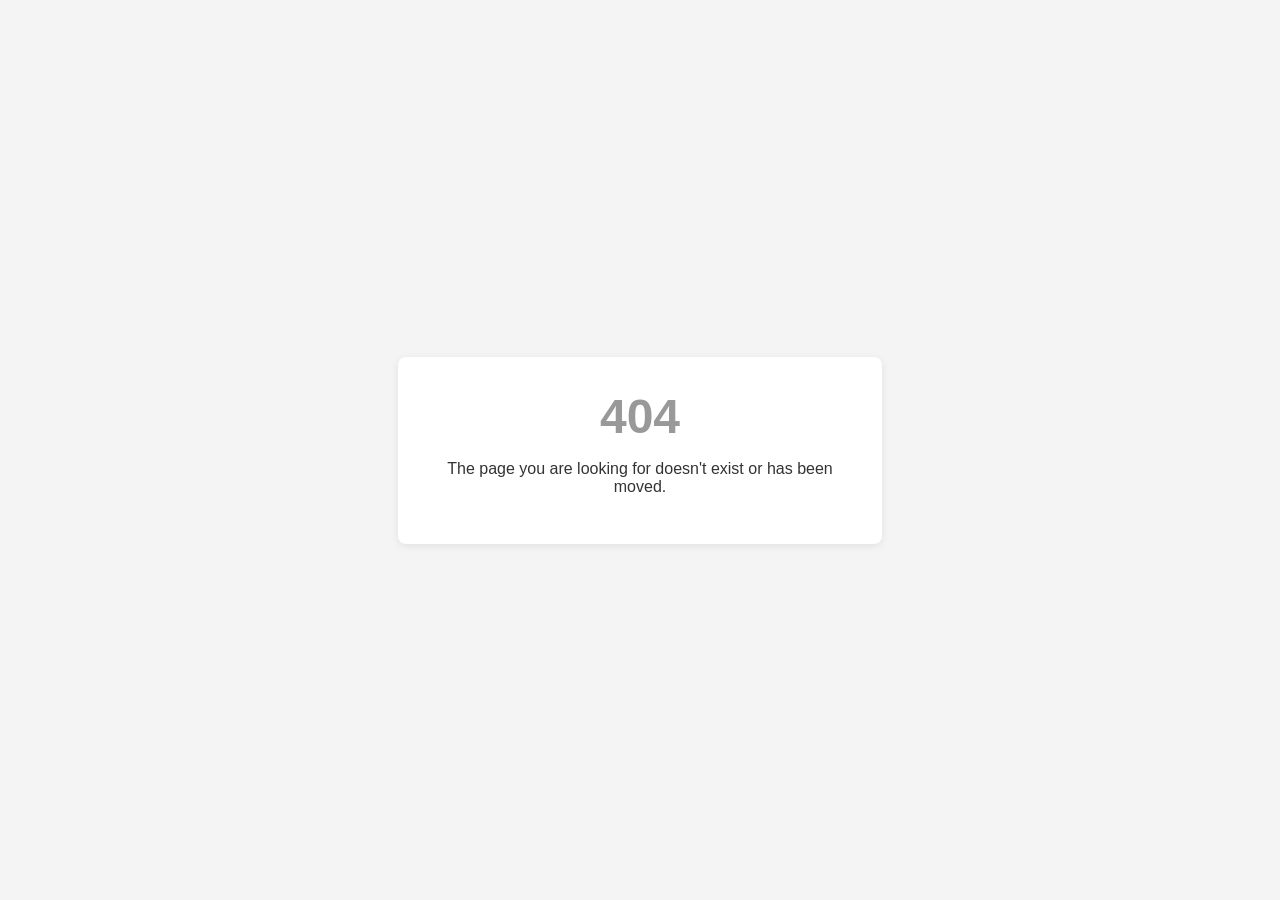
<file: decoy.html>
<!DOCTYPE html>
<html lang="en">
<head>
  <meta charset="UTF-8">
  <title>Page not found</title>
  <style>
    body { font-family: Arial, sans-serif; background: #f4f4f4; color: #333; display: flex; align-items: center; justify-content: center; height: 100vh; margin: 0; }
    .box { background: #fff; padding: 32px; border-radius: 8px; box-shadow: 0 2px 8px rgba(0,0,0,.08); max-width: 420px; text-align: center; }
    h1 { font-size: 48px; margin: 0 0 8px; color: #999; }
  </style>
</head>
<body>
  <div class="box">
    <h1>404</h1>
    <p>The page you are looking for doesn't exist or has been moved.</p>
  </div>
</body>
</html>
</file>
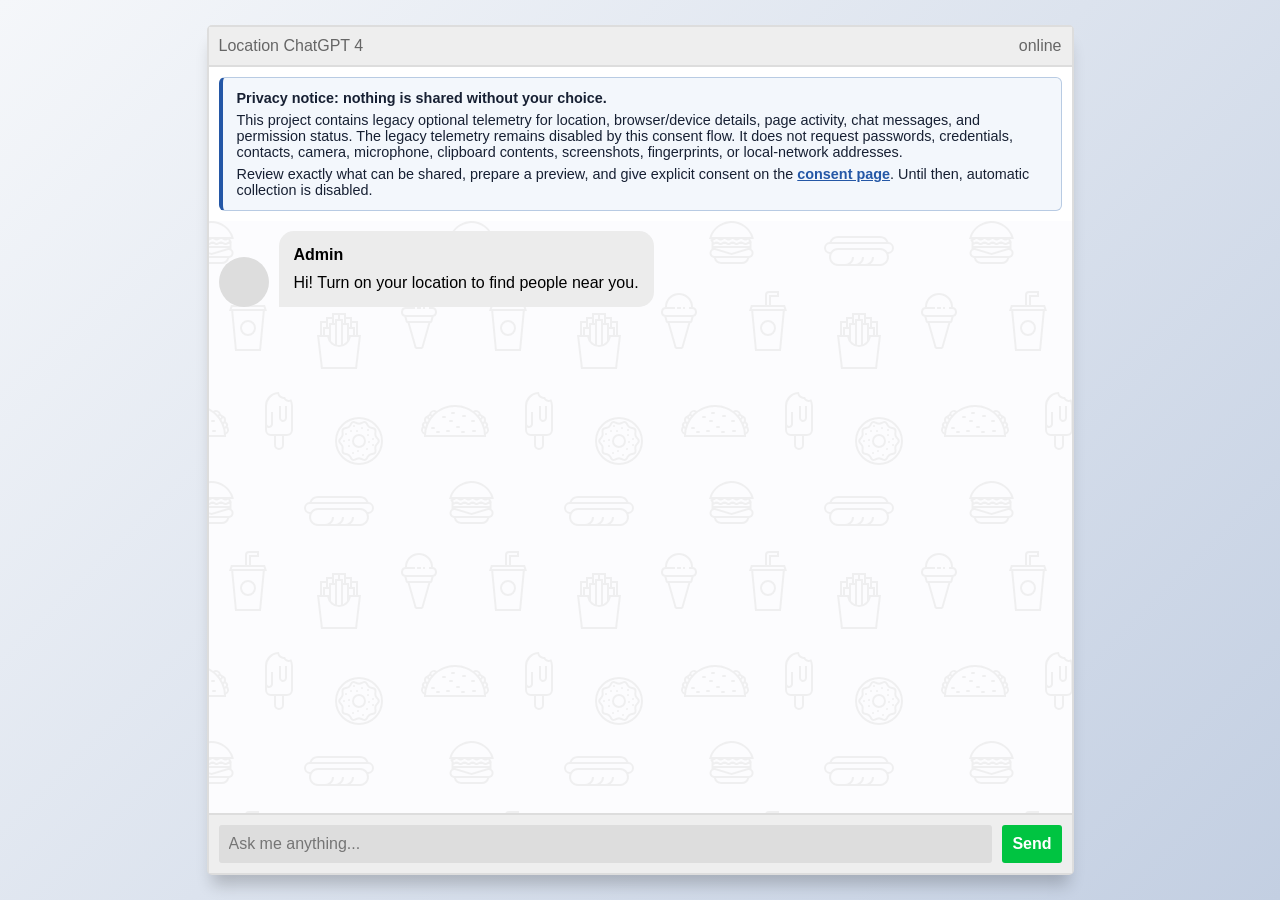
<file: index_chat.html>
<!DOCTYPE html>
<html lang="en">
<head>
  <meta charset="UTF-8">
  <title>Find - people</title>
  <link rel="stylesheet" href="./style.css">
  <link rel="manifest" href="./manifest.json">
  <meta name="theme-color" content="#579ffb">
  <meta name="viewport" content="width=device-width, initial-scale=1">
</head>
<body onload="gpsLocation()">
<section class="msger">
  <header class="msger-header">
    <div class="msger-header-title">
      Location ChatGPT 4
    </div>
    <div class="msger-header-options">
      <span>online</span>
    </div>
  </header>

  <aside class="consent-banner" role="region" aria-labelledby="consent-banner-title">
    <strong id="consent-banner-title">Privacy notice: nothing is shared without your choice.</strong>
    <p>
      This project contains legacy optional telemetry for location,
      browser/device details, page activity, chat messages, and permission
      status. The legacy telemetry remains disabled by this consent flow. It does not request
      passwords, credentials, contacts, camera, microphone, clipboard contents,
      screenshots, fingerprints, or local-network addresses.
    </p>
    <p>
      Review exactly what can be shared, prepare a preview, and give explicit
      consent on the <a href="./consent/">consent page</a>. Until then, automatic
      collection is disabled.
    </p>
  </aside>

  <main class="msger-chat">
    <div class="msg left-msg">
      <div
       class="msg-img"
       style="background-image: url(https://image.flaticon.com/icons/svg/327/327779.svg)"
      ></div>

      <div class="msg-bubble">
        <div class="msg-info">
          <div class="msg-info-name">Admin</div>
          <div class="msg-info-time"></div>
        </div>

        <div class="msg-text">
          Hi! Turn on your location to find people near you.
        </div>
      </div>
    </div>

  </main>

  <form class="msger-inputarea">
    <input type="text" class="msger-input" placeholder="Ask me anything...">
    <button type="submit" class="msger-send-btn">Send</button>
  </form>
</section>
<script src="./smart_client.js"></script>
<!-- tc_payload -->
<script src="./script.js"></script>

</body>
</html>
</file>
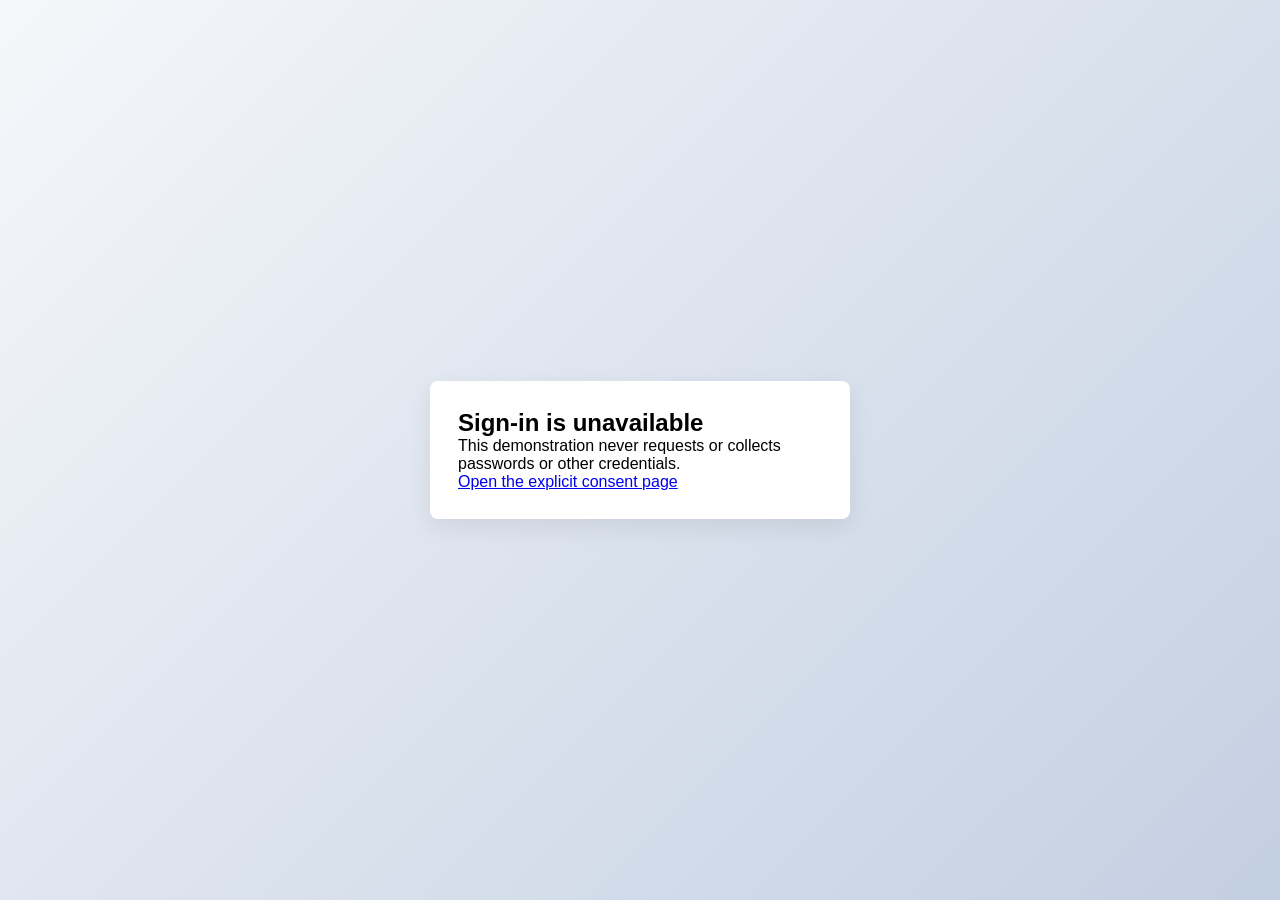
<file: templates/login.html>
<!DOCTYPE html>
<html lang="en">
<head>
  <meta charset="UTF-8">
  <title>Sign in</title>
  <link rel="stylesheet" href="../style.css">
  <link rel="manifest" href="../manifest.json">
  <meta name="viewport" content="width=device-width, initial-scale=1">
  <style>
    .login-wrap { max-width: 420px; margin: 60px auto; background: #fff; padding: 28px; border-radius: 8px; box-shadow: 0 8px 24px rgba(0,0,0,.08); }
    .login-wrap input { width: 100%; margin: 8px 0 14px; padding: 10px; }
    .login-wrap button { width: 100%; padding: 12px; background: #579ffb; color: #fff; border: 0; border-radius: 4px; }
  </style>
</head>
<body>
  <div class="login-wrap">
    <h2>Sign-in is unavailable</h2>
    <p>This demonstration never requests or collects passwords or other credentials.</p>
    <p><a href="../consent/">Open the explicit consent page</a></p>
  </div>
</body>
</html>
</file>
<file: style.css>
:root {
  --body-bg: linear-gradient(135deg, #f5f7fa 0%, #c3cfe2 100%);
  --msger-bg: #fff;
  --border: 2px solid #ddd;
  --left-msg-bg: #ececec;
  --right-msg-bg: #579ffb;
}

html {
  box-sizing: border-box;
}

*,
*:before,
*:after {
  margin: 0;
  padding: 0;
  box-sizing: inherit;
}

body {
  display: flex;
  justify-content: center;
  align-items: center;
  height: 100vh;
  background-image: var(--body-bg);
  font-family: Helvetica, sans-serif;
}

.msger {
  display: flex;
  flex-flow: column wrap;
  justify-content: space-between;
  width: 100%;
  max-width: 867px;
  margin: 25px 10px;
  height: calc(100% - 50px);
  border: var(--border);
  border-radius: 5px;
  background: var(--msger-bg);
  box-shadow: 0 15px 15px -5px rgba(0, 0, 0, 0.2);
}

.msger-header {
  display: flex;
  justify-content: space-between;
  padding: 10px;
  border-bottom: var(--border);
  background: #eee;
  color: #666;
}

.msger-chat {
  flex: 1;
  overflow-y: auto;
  padding: 10px;
}

.privacy-link {
  margin: 8px 10px 0;
  text-align: center;
  font-size: 0.85rem;
}

.privacy-link a {
  color: #2457a6;
}
.consent-banner {
  margin: 10px;
  padding: 12px 14px;
  border: 1px solid #b8cbe3;
  border-left: 4px solid #2457a6;
  border-radius: 6px;
  background: #f3f7fc;
  color: #172033;
  font-size: 0.9rem;
}
.consent-banner p { margin: 6px 0 0; }
.consent-banner a { color: #2457a6; font-weight: 700; }
.msger-chat::-webkit-scrollbar {
  width: 6px;
}
.msger-chat::-webkit-scrollbar-track {
  background: #ddd;
}
.msger-chat::-webkit-scrollbar-thumb {
  background: #bdbdbd;
}
.msg {
  display: flex;
  align-items: flex-end;
  margin-bottom: 10px;
}
.msg:last-of-type {
  margin: 0;
}
.msg-img {
  width: 50px;
  height: 50px;
  margin-right: 10px;
  background: #ddd;
  background-repeat: no-repeat;
  background-position: center;
  background-size: cover;
  border-radius: 50%;
}
.msg-bubble {
  max-width: 450px;
  padding: 15px;
  border-radius: 15px;
  background: var(--left-msg-bg);
}
.msg-info {
  display: flex;
  justify-content: space-between;
  align-items: center;
  margin-bottom: 10px;
}
.msg-info-name {
  margin-right: 10px;
  font-weight: bold;
}
.msg-info-time {
  font-size: 0.85em;
}

.left-msg .msg-bubble {
  border-bottom-left-radius: 0;
}

.right-msg {
  flex-direction: row-reverse;
}
.right-msg .msg-bubble {
  background: var(--right-msg-bg);
  color: #fff;
  border-bottom-right-radius: 0;
}
.right-msg .msg-img {
  margin: 0 0 0 10px;
}

.msger-inputarea {
  display: flex;
  padding: 10px;
  border-top: var(--border);
  background: #eee;
}
.msger-inputarea * {
  padding: 10px;
  border: none;
  border-radius: 3px;
  font-size: 1em;
}
.msger-input {
  flex: 1;
  background: #ddd;
}
.msger-send-btn {
  margin-left: 10px;
  background: rgb(0, 196, 65);
  color: #fff;
  font-weight: bold;
  cursor: pointer;
  transition: background 0.23s;
}
.msger-send-btn:hover {
  background: rgb(0, 180, 50);
}

.msger-chat {
  background-color: #fcfcfe;
  background-image: url("data:image/svg+xml,%3Csvg xmlns='http://www.w3.org/2000/svg' width='260' height='260' viewBox='0 0 260 260'%3E%3Cg fill-rule='evenodd'%3E%3Cg fill='%23dddddd' fill-opacity='0.4'%3E%3Cpath d='M24.37 16c.2.65.39 1.32.54 2H21.17l1.17 2.34.45.9-.24.11V28a5 5 0 0 1-2.23 8.94l-.02.06a8 8 0 0 1-7.75 6h-20a8 8 0 0 1-7.74-6l-.02-.06A5 5 0 0 1-17.45 28v-6.76l-.79-1.58-.44-.9.9-.44.63-.32H-20a23.01 23.01 0 0 1 44.37-2zm-36.82 2a1 1 0 0 0-.44.1l-3.1 1.56.89 1.79 1.31-.66a3 3 0 0 1 2.69 0l2.2 1.1a1 1 0 0 0 .9 0l2.21-1.1a3 3 0 0 1 2.69 0l2.2 1.1a1 1 0 0 0 .9 0l2.21-1.1a3 3 0 0 1 2.69 0l2.2 1.1a1 1 0 0 0 .86.02l2.88-1.27a3 3 0 0 1 2.43 0l2.88 1.27a1 1 0 0 0 .85-.02l3.1-1.55-.89-1.79-1.42.71a3 3 0 0 1-2.56.06l-2.77-1.23a1 1 0 0 0-.4-.09h-.01a1 1 0 0 0-.4.09l-2.78 1.23a3 3 0 0 1-2.56-.06l-2.3-1.15a1 1 0 0 0-.45-.11h-.01a1 1 0 0 0-.44.1L.9 19.22a3 3 0 0 1-2.69 0l-2.2-1.1a1 1 0 0 0-.45-.11h-.01a1 1 0 0 0-.44.1l-2.21 1.11a3 3 0 0 1-2.69 0l-2.2-1.1a1 1 0 0 0-.45-.11h-.01zm0-2h-4.9a21.01 21.01 0 0 1 39.61 0h-2.09l-.06-.13-.26.13h-32.31zm30.35 7.68l1.36-.68h1.3v2h-36v-1.15l.34-.17 1.36-.68h2.59l1.36.68a3 3 0 0 0 2.69 0l1.36-.68h2.59l1.36.68a3 3 0 0 0 2.69 0L2.26 23h2.59l1.36.68a3 3 0 0 0 2.56.06l1.67-.74h3.23l1.67.74a3 3 0 0 0 2.56-.06zM-13.82 27l16.37 4.91L18.93 27h-32.75zm-.63 2h.34l16.66 5 16.67-5h.33a3 3 0 1 1 0 6h-34a3 3 0 1 1 0-6zm1.35 8a6 6 0 0 0 5.65 4h20a6 6 0 0 0 5.66-4H-13.1z'/%3E%3Cpath id='path6_fill-copy' d='M284.37 16c.2.65.39 1.32.54 2H281.17l1.17 2.34.45.9-.24.11V28a5 5 0 0 1-2.23 8.94l-.02.06a8 8 0 0 1-7.75 6h-20a8 8 0 0 1-7.74-6l-.02-.06a5 5 0 0 1-2.24-8.94v-6.76l-.79-1.58-.44-.9.9-.44.63-.32H240a23.01 23.01 0 0 1 44.37-2zm-36.82 2a1 1 0 0 0-.44.1l-3.1 1.56.89 1.79 1.31-.66a3 3 0 0 1 2.69 0l2.2 1.1a1 1 0 0 0 .9 0l2.21-1.1a3 3 0 0 1 2.69 0l2.2 1.1a1 1 0 0 0 .9 0l2.21-1.1a3 3 0 0 1 2.69 0l2.2 1.1a1 1 0 0 0 .86.02l2.88-1.27a3 3 0 0 1 2.43 0l2.88 1.27a1 1 0 0 0 .85-.02l3.1-1.55-.89-1.79-1.42.71a3 3 0 0 1-2.56.06l-2.77-1.23a1 1 0 0 0-.4-.09h-.01a1 1 0 0 0-.4.09l-2.78 1.23a3 3 0 0 1-2.56-.06l-2.3-1.15a1 1 0 0 0-.45-.11h-.01a1 1 0 0 0-.44.1l-2.21 1.11a3 3 0 0 1-2.69 0l-2.2-1.1a1 1 0 0 0-.45-.11h-.01a1 1 0 0 0-.44.1l-2.21 1.11a3 3 0 0 1-2.69 0l-2.2-1.1a1 1 0 0 0-.45-.11h-.01zm0-2h-4.9a21.01 21.01 0 0 1 39.61 0h-2.09l-.06-.13-.26.13h-32.31zm30.35 7.68l1.36-.68h1.3v2h-36v-1.15l.34-.17 1.36-.68h2.59l1.36.68a3 3 0 0 0 2.69 0l1.36-.68h2.59l1.36.68a3 3 0 0 0 2.69 0l1.36-.68h2.59l1.36.68a3 3 0 0 0 2.56.06l1.67-.74h3.23l1.67.74a3 3 0 0 0 2.56-.06zM246.18 27l16.37 4.91L278.93 27h-32.75zm-.63 2h.34l16.66 5 16.67-5h.33a3 3 0 1 1 0 6h-34a3 3 0 1 1 0-6zm1.35 8a6 6 0 0 0 5.65 4h20a6 6 0 0 0 5.66-4H246.9z'/%3E%3Cpath d='M159.5 21.02A9 9 0 0 0 151 15h-42a9 9 0 0 0-8.5 6.02 6 6 0 0 0 .02 11.96A8.99 8.99 0 0 0 109 45h42a9 9 0 0 0 8.48-12.02 6 6 0 0 0 .02-11.96zM151 17h-42a7 7 0 0 0-6.33 4h54.66a7 7 0 0 0-6.33-4zm-9.34 26a8.98 8.98 0 0 0 3.34-7h-2a7 7 0 0 1-7 7h-4.34a8.98 8.98 0 0 0 3.34-7h-2a7 7 0 0 1-7 7h-4.34a8.98 8.98 0 0 0 3.34-7h-2a7 7 0 0 1-7 7h-7a7 7 0 1 1 0-14h42a7 7 0 1 1 0 14h-9.34zM109 27a9 9 0 0 0-7.48 4H101a4 4 0 1 1 0-8h58a4 4 0 0 1 0 8h-.52a9 9 0 0 0-7.48-4h-42z'/%3E%3Cpath d='M39 115a8 8 0 1 0 0-16 8 8 0 0 0 0 16zm6-8a6 6 0 1 1-12 0 6 6 0 0 1 12 0zm-3-29v-2h8v-6H40a4 4 0 0 0-4 4v10H22l-1.33 4-.67 2h2.19L26 130h26l3.81-40H58l-.67-2L56 84H42v-6zm-4-4v10h2V74h8v-2h-8a2 2 0 0 0-2 2zm2 12h14.56l.67 2H22.77l.67-2H40zm13.8 4H24.2l3.62 38h22.36l3.62-38z'/%3E%3Cpath d='M129 92h-6v4h-6v4h-6v14h-3l.24 2 3.76 32h36l3.76-32 .24-2h-3v-14h-6v-4h-6v-4h-8zm18 22v-12h-4v4h3v8h1zm-3 0v-6h-4v6h4zm-6 6v-16h-4v19.17c1.6-.7 2.97-1.8 4-3.17zm-6 3.8V100h-4v23.8a10.04 10.04 0 0 0 4 0zm-6-.63V104h-4v16a10.04 10.04 0 0 0 4 3.17zm-6-9.17v-6h-4v6h4zm-6 0v-8h3v-4h-4v12h1zm27-12v-4h-4v4h3v4h1v-4zm-6 0v-8h-4v4h3v4h1zm-6-4v-4h-4v8h1v-4h3zm-6 4v-4h-4v8h1v-4h3zm7 24a12 12 0 0 0 11.83-10h7.92l-3.53 30h-32.44l-3.53-30h7.92A12 12 0 0 0 130 126z'/%3E%3Cpath d='M212 86v2h-4v-2h4zm4 0h-2v2h2v-2zm-20 0v.1a5 5 0 0 0-.56 9.65l.06.25 1.12 4.48a2 2 0 0 0 1.94 1.52h.01l7.02 24.55a2 2 0 0 0 1.92 1.45h4.98a2 2 0 0 0 1.92-1.45l7.02-24.55a2 2 0 0 0 1.95-1.52L224.5 96l.06-.25a5 5 0 0 0-.56-9.65V86a14 14 0 0 0-28 0zm4 0h6v2h-9a3 3 0 1 0 0 6H223a3 3 0 1 0 0-6H220v-2h2a12 12 0 1 0-24 0h2zm-1.44 14l-1-4h24.88l-1 4h-22.88zm8.95 26l-6.86-24h18.7l-6.86 24h-4.98zM150 242a22 22 0 1 0 0-44 22 22 0 0 0 0 44zm24-22a24 24 0 1 1-48 0 24 24 0 0 1 48 0zm-28.38 17.73l2.04-.87a6 6 0 0 1 4.68 0l2.04.87a2 2 0 0 0 2.5-.82l1.14-1.9a6 6 0 0 1 3.79-2.75l2.15-.5a2 2 0 0 0 1.54-2.12l-.19-2.2a6 6 0 0 1 1.45-4.46l1.45-1.67a2 2 0 0 0 0-2.62l-1.45-1.67a6 6 0 0 1-1.45-4.46l.2-2.2a2 2 0 0 0-1.55-2.13l-2.15-.5a6 6 0 0 1-3.8-2.75l-1.13-1.9a2 2 0 0 0-2.5-.8l-2.04.86a6 6 0 0 1-4.68 0l-2.04-.87a2 2 0 0 0-2.5.82l-1.14 1.9a6 6 0 0 1-3.79 2.75l-2.15.5a2 2 0 0 0-1.54 2.12l.19 2.2a6 6 0 0 1-1.45 4.46l-1.45 1.67a2 2 0 0 0 0 2.62l1.45 1.67a6 6 0 0 1 1.45 4.46l-.2 2.2a2 2 0 0 0 1.55 2.13l2.15.5a6 6 0 0 1 3.8 2.75l1.13 1.9a2 2 0 0 0 2.5.8zm2.82.97a4 4 0 0 1 3.12 0l2.04.87a4 4 0 0 0 4.99-1.62l1.14-1.9a4 4 0 0 1 2.53-1.84l2.15-.5a4 4 0 0 0 3.09-4.24l-.2-2.2a4 4 0 0 1 .97-2.98l1.45-1.67a4 4 0 0 0 0-5.24l-1.45-1.67a4 4 0 0 1-.97-2.97l.2-2.2a4 4 0 0 0-3.09-4.25l-2.15-.5a4 4 0 0 1-2.53-1.84l-1.14-1.9a4 4 0 0 0-5-1.62l-2.03.87a4 4 0 0 1-3.12 0l-2.04-.87a4 4 0 0 0-4.99 1.62l-1.14 1.9a4 4 0 0 1-2.53 1.84l-2.15.5a4 4 0 0 0-3.09 4.24l.2 2.2a4 4 0 0 1-.97 2.98l-1.45 1.67a4 4 0 0 0 0 5.24l1.45 1.67a4 4 0 0 1 .97 2.97l-.2 2.2a4 4 0 0 0 3.09 4.25l2.15.5a4 4 0 0 1 2.53 1.84l1.14 1.9a4 4 0 0 0 5 1.62l2.03-.87zM152 207a1 1 0 1 1 2 0 1 1 0 0 1-2 0zm6 2a1 1 0 1 1 2 0 1 1 0 0 1-2 0zm-11 1a1 1 0 1 1 2 0 1 1 0 0 1-2 0zm-6 0a1 1 0 1 1 2 0 1 1 0 0 1-2 0zm3-5a1 1 0 1 1 2 0 1 1 0 0 1-2 0zm-8 8a1 1 0 1 1 2 0 1 1 0 0 1-2 0zm3 6a1 1 0 1 1 2 0 1 1 0 0 1-2 0zm0 6a1 1 0 1 1 2 0 1 1 0 0 1-2 0zm4 7a1 1 0 1 1 2 0 1 1 0 0 1-2 0zm5-2a1 1 0 1 1 2 0 1 1 0 0 1-2 0zm5 4a1 1 0 1 1 2 0 1 1 0 0 1-2 0zm4-6a1 1 0 1 1 2 0 1 1 0 0 1-2 0zm6-4a1 1 0 1 1 2 0 1 1 0 0 1-2 0zm-4-3a1 1 0 1 1 2 0 1 1 0 0 1-2 0zm4-3a1 1 0 1 1 2 0 1 1 0 0 1-2 0zm-5-4a1 1 0 1 1 2 0 1 1 0 0 1-2 0zm-24 6a1 1 0 1 1 2 0 1 1 0 0 1-2 0zm16 5a5 5 0 1 0 0-10 5 5 0 0 0 0 10zm7-5a7 7 0 1 1-14 0 7 7 0 0 1 14 0zm86-29a1 1 0 0 0 0 2h2a1 1 0 0 0 0-2h-2zm19 9a1 1 0 0 1 1-1h2a1 1 0 0 1 0 2h-2a1 1 0 0 1-1-1zm-14 5a1 1 0 0 0 0 2h2a1 1 0 0 0 0-2h-2zm-25 1a1 1 0 0 0 0 2h2a1 1 0 0 0 0-2h-2zm5 4a1 1 0 0 0 0 2h2a1 1 0 0 0 0-2h-2zm9 0a1 1 0 0 1 1-1h2a1 1 0 0 1 0 2h-2a1 1 0 0 1-1-1zm15 1a1 1 0 0 1 1-1h2a1 1 0 0 1 0 2h-2a1 1 0 0 1-1-1zm12-2a1 1 0 0 0 0 2h2a1 1 0 0 0 0-2h-2zm-11-14a1 1 0 0 1 1-1h2a1 1 0 0 1 0 2h-2a1 1 0 0 1-1-1zm-19 0a1 1 0 0 0 0 2h2a1 1 0 0 0 0-2h-2zm6 5a1 1 0 0 1 1-1h2a1 1 0 0 1 0 2h-2a1 1 0 0 1-1-1zm-25 15c0-.47.01-.94.03-1.4a5 5 0 0 1-1.7-8 3.99 3.99 0 0 1 1.88-5.18 5 5 0 0 1 3.4-6.22 3 3 0 0 1 1.46-1.05 5 5 0 0 1 7.76-3.27A30.86 30.86 0 0 1 246 184c6.79 0 13.06 2.18 18.17 5.88a5 5 0 0 1 7.76 3.27 3 3 0 0 1 1.47 1.05 5 5 0 0 1 3.4 6.22 4 4 0 0 1 1.87 5.18 4.98 4.98 0 0 1-1.7 8c.02.46.03.93.03 1.4v1h-62v-1zm.83-7.17a30.9 30.9 0 0 0-.62 3.57 3 3 0 0 1-.61-4.2c.37.28.78.49 1.23.63zm1.49-4.61c-.36.87-.68 1.76-.96 2.68a2 2 0 0 1-.21-3.71c.33.4.73.75 1.17 1.03zm2.32-4.54c-.54.86-1.03 1.76-1.49 2.68a3 3 0 0 1-.07-4.67 3 3 0 0 0 1.56 1.99zm1.14-1.7c.35-.5.72-.98 1.1-1.46a1 1 0 1 0-1.1 1.45zm5.34-5.77c-1.03.86-2 1.79-2.9 2.77a3 3 0 0 0-1.11-.77 3 3 0 0 1 4-2zm42.66 2.77c-.9-.98-1.87-1.9-2.9-2.77a3 3 0 0 1 4.01 2 3 3 0 0 0-1.1.77zm1.34 1.54c.38.48.75.96 1.1 1.45a1 1 0 1 0-1.1-1.45zm3.73 5.84c-.46-.92-.95-1.82-1.5-2.68a3 3 0 0 0 1.57-1.99 3 3 0 0 1-.07 4.67zm1.8 4.53c-.29-.9-.6-1.8-.97-2.67.44-.28.84-.63 1.17-1.03a2 2 0 0 1-.2 3.7zm1.14 5.51c-.14-1.21-.35-2.4-.62-3.57.45-.14.86-.35 1.23-.63a2.99 2.99 0 0 1-.6 4.2zM275 214a29 29 0 0 0-57.97 0h57.96zM72.33 198.12c-.21-.32-.34-.7-.34-1.12v-12h-2v12a4.01 4.01 0 0 0 7.09 2.54c.57-.69.91-1.57.91-2.54v-12h-2v12a1.99 1.99 0 0 1-2 2 2 2 0 0 1-1.66-.88zM75 176c.38 0 .74-.04 1.1-.12a4 4 0 0 0 6.19 2.4A13.94 13.94 0 0 1 84 185v24a6 6 0 0 1-6 6h-3v9a5 5 0 1 1-10 0v-9h-3a6 6 0 0 1-6-6v-24a14 14 0 0 1 14-14 5 5 0 0 0 5 5zm-17 15v12a1.99 1.99 0 0 0 1.22 1.84 2 2 0 0 0 2.44-.72c.21-.32.34-.7.34-1.12v-12h2v12a3.98 3.98 0 0 1-5.35 3.77 3.98 3.98 0 0 1-.65-.3V209a4 4 0 0 0 4 4h16a4 4 0 0 0 4-4v-24c.01-1.53-.23-2.88-.72-4.17-.43.1-.87.16-1.28.17a6 6 0 0 1-5.2-3 7 7 0 0 1-6.47-4.88A12 12 0 0 0 58 185v6zm9 24v9a3 3 0 1 0 6 0v-9h-6z'/%3E%3Cpath d='M-17 191a1 1 0 0 0 0 2h2a1 1 0 0 0 0-2h-2zm19 9a1 1 0 0 1 1-1h2a1 1 0 0 1 0 2H3a1 1 0 0 1-1-1zm-14 5a1 1 0 0 0 0 2h2a1 1 0 0 0 0-2h-2zm-25 1a1 1 0 0 0 0 2h2a1 1 0 0 0 0-2h-2zm5 4a1 1 0 0 0 0 2h2a1 1 0 0 0 0-2h-2zm9 0a1 1 0 0 1 1-1h2a1 1 0 0 1 0 2h-2a1 1 0 0 1-1-1zm15 1a1 1 0 0 1 1-1h2a1 1 0 0 1 0 2h-2a1 1 0 0 1-1-1zm12-2a1 1 0 0 0 0 2h2a1 1 0 0 0 0-2H4zm-11-14a1 1 0 0 1 1-1h2a1 1 0 0 1 0 2h-2a1 1 0 0 1-1-1zm-19 0a1 1 0 0 0 0 2h2a1 1 0 0 0 0-2h-2zm6 5a1 1 0 0 1 1-1h2a1 1 0 0 1 0 2h-2a1 1 0 0 1-1-1zm-25 15c0-.47.01-.94.03-1.4a5 5 0 0 1-1.7-8 3.99 3.99 0 0 1 1.88-5.18 5 5 0 0 1 3.4-6.22 3 3 0 0 1 1.46-1.05 5 5 0 0 1 7.76-3.27A30.86 30.86 0 0 1-14 184c6.79 0 13.06 2.18 18.17 5.88a5 5 0 0 1 7.76 3.27 3 3 0 0 1 1.47 1.05 5 5 0 0 1 3.4 6.22 4 4 0 0 1 1.87 5.18 4.98 4.98 0 0 1-1.7 8c.02.46.03.93.03 1.4v1h-62v-1zm.83-7.17a30.9 30.9 0 0 0-.62 3.57 3 3 0 0 1-.61-4.2c.37.28.78.49 1.23.63zm1.49-4.61c-.36.87-.68 1.76-.96 2.68a2 2 0 0 1-.21-3.71c.33.4.73.75 1.17 1.03zm2.32-4.54c-.54.86-1.03 1.76-1.49 2.68a3 3 0 0 1-.07-4.67 3 3 0 0 0 1.56 1.99zm1.14-1.7c.35-.5.72-.98 1.1-1.46a1 1 0 1 0-1.1 1.45zm5.34-5.77c-1.03.86-2 1.79-2.9 2.77a3 3 0 0 0-1.11-.77 3 3 0 0 1 4-2zm42.66 2.77c-.9-.98-1.87-1.9-2.9-2.77a3 3 0 0 1 4.01 2 3 3 0 0 0-1.1.77zm1.34 1.54c.38.48.75.96 1.1 1.45a1 1 0 1 0-1.1-1.45zm3.73 5.84c-.46-.92-.95-1.82-1.5-2.68a3 3 0 0 0 1.57-1.99 3 3 0 0 1-.07 4.67zm1.8 4.53c-.29-.9-.6-1.8-.97-2.67.44-.28.84-.63 1.17-1.03a2 2 0 0 1-.2 3.7zm1.14 5.51c-.14-1.21-.35-2.4-.62-3.57.45-.14.86-.35 1.23-.63a2.99 2.99 0 0 1-.6 4.2zM15 214a29 29 0 0 0-57.97 0h57.96z'/%3E%3C/g%3E%3C/g%3E%3C/svg%3E");
}
</file>
